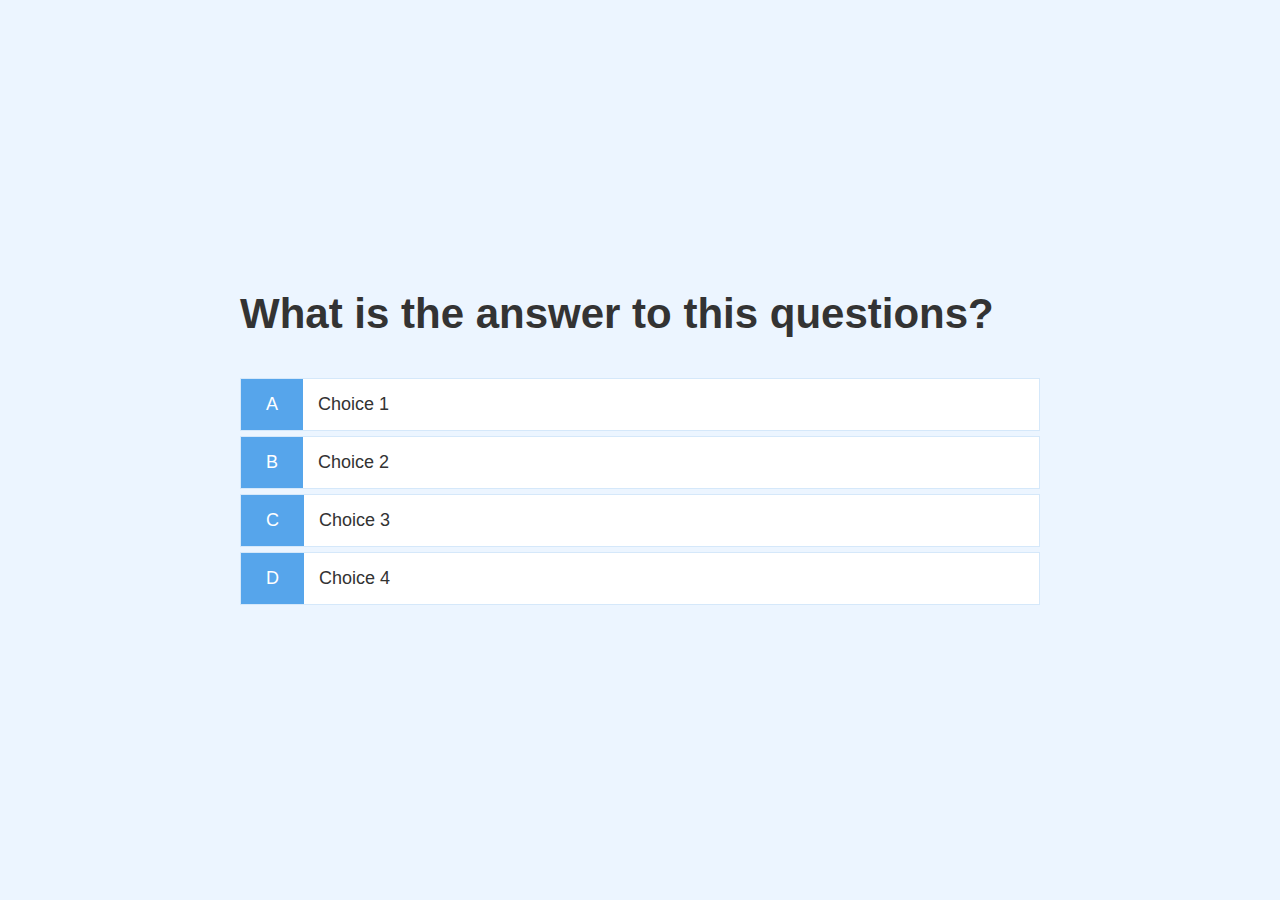
<file: game.html>
<!DOCTYPE html>
<html lang="en">

<head>
    <meta charset="UTF-8">
    <meta name="viewport" content="width=device-width, initial-scale=1.0">
    <title>PLAY - Quick Quiz</title>
    <link rel="stylesheet" href="style.css">
    <link rel="stylesheet" href="game.css">

</head>

<body>
    <div class="container">
        <div id="game" class="justify-center flex-column">
            <h2 id="question">What is the answer to this questions?</h2>
            <div class="choice-container">
                <div class="choice-prefix">A</div>
                <div class="choice-text">Choice 1</div>
            </div>
            <div class="choice-container">
                <div class="choice-prefix">B</div>
                <div class="choice-text">Choice 2</div>
            </div>
            <div class="choice-container">
                <div class="choice-prefix">C</div>
                <div class="choice-text">Choice 3</div>
            </div>
            <div class="choice-container">
                <div class="choice-prefix">D</div>
                <div class="choice-text">Choice 4</div>
            </div>
        </div>
    </div>

</body>

</html>
</file>
<file: style.css>
:root {
    background-color: #ecf5ff;
    font-size: 62.5%;
}
*{
    box-sizing: border-box;
    font-family: Arial, Helvetica, sans-serif;
    margin: 0;
    padding: 0;
    color: #333;
}

h1,
h2,
h3,
h4 {
    margin-bottom: 1rem;
}

h1 {
    font-size: 5.4rem;
    color: #56a5eb;
    margin-bottom: 5rem;  
}

h1 > span {
    font-size: 2.4rem;
    font-weight: 500;
}

h2 {
    font-size: 4.2rem;
    margin-bottom: 4rem;
    font-weight: 700;
}

h3 {
    font-size: 2.8rem;
    font-weight: 500;
}

/* Utilities */
.container {
    width: 100vw;
    height: 100vh;
    display: flex;
    justify-content: center;
    align-items: center;
    max-width: 80rem;
    margin: 0 auto;
}

.container > * {
    width: 100%;
    }
    
.flex-column {
    display: flex;
    flex-direction: column;
}
    
.flex-center {
    justify-content: center;
    align-items: center;
}
    
.justify-center {
    justify-content: center;
} 

.text-center {
    text-align: center;
}
    
.hidden {
    display: none;
}

/* BUTTONS */
.btn {
    font-size: 1.8rem;
    padding: 1rem 0;
    width: 20rem;
    text-align: center;
    border: 0.1rem solid #56a5eb;
    margin-bottom: 1rem;
    text-decoration: none;
    color: #56a5eb;
    background-color: white;
}

.btn:hover {
    cursor: pointer;
    box-shadow: 0 0.4rem 1.4rem 0 rgba(86, 185, 235, 0.5);
    transform: translateY(-0.1rem);
    transition: transform 150ms;
}

.btn[disabled]:hover {
    cursor: not-allowed;
    box-shadow: none;
    transform: none;
}
</file>
<file: game.css>
.choice-container {
    display: flex;
    margin-bottom: 0.5rem;
    width: 100%;
    font-size: 1.8rem;
    border: 0.1rem solid rgb(86, 165, 235, 0.25);
    background-color: white;
}

.choice-container:hover {
    cursor: pointer;
    box-shadow: 0 0.4rem 1.4rem 0 rgba(86, 185, 235, 0.5);
    transform: translateY(-0.1rem);
    transition: transform 150ms;
}

.choice-prefix {
    padding: 1.5rem 2.5rem;
    background-color: #56a5eb;
    color: white;
}

.choice-text {
    padding: 1.5rem;
}
</file>
